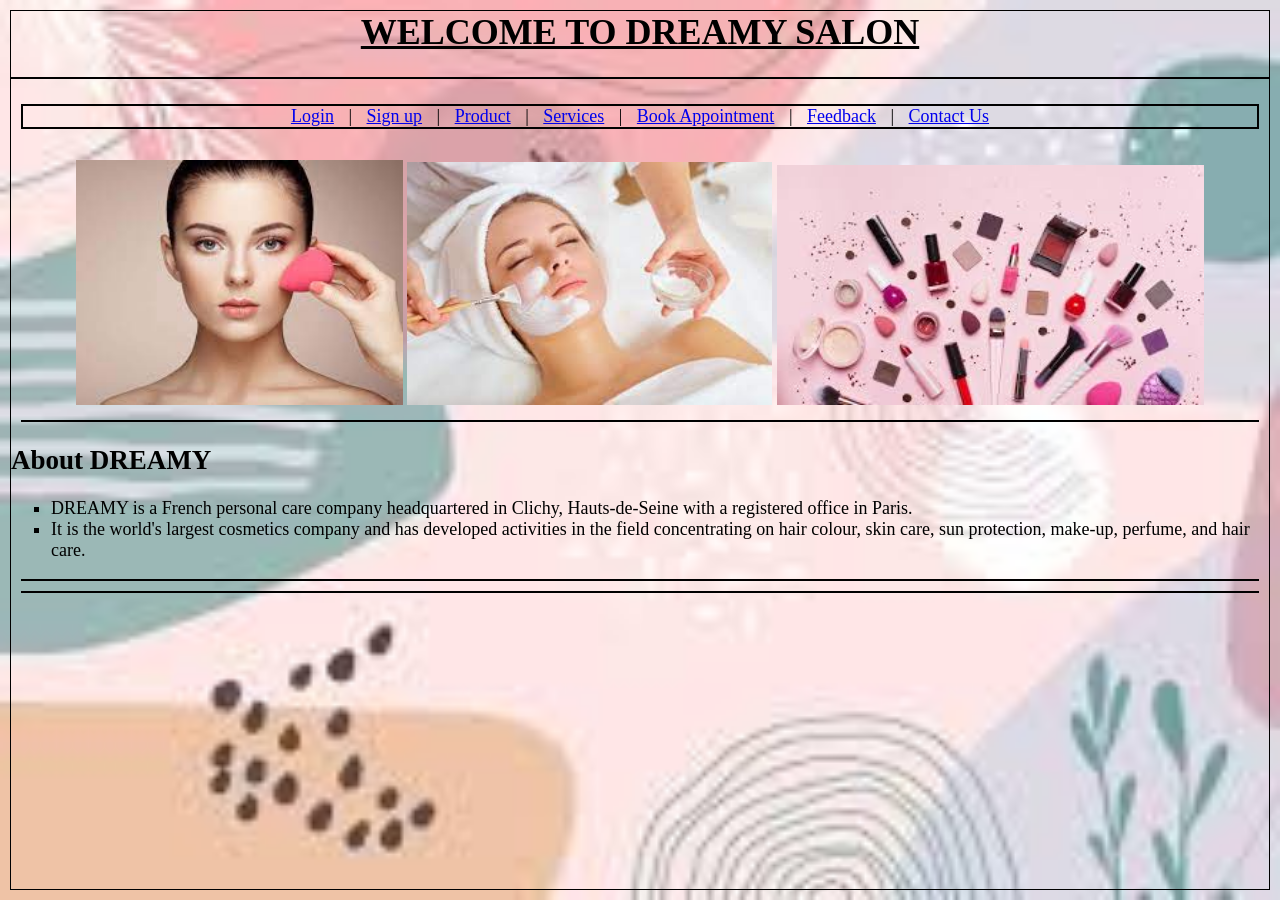
<file: index.html>
<html>
<head><title>Home</title>
<link rel="stylesheet" type="text/css" href="style.css">
</head>
<body style="border:1px solid #000">
    <center>
        <h1><u>WELCOME TO DREAMY SALON</u></h1>
        <hr noshade height="20">
    <div>
        <nav>
            <a href="login.html">Login</a> |
            <a href="signup.html">Sign up</a> |
            <a href="products.html">Product</a> |
            <a href="service.html">Services</a> |
            <a href="book.html">Book Appointment</a> |
            <a href="feedback.html">Feedback</a> |
            <a href="contact.html">Contact Us</a>
        </nav><br>
    </div>
        <section>
        <img src="b1.jpg" style="width: 26%">
        <img src="b2.jpg" style="width: 29%">
        <img src="b3.jpg" style="width: 34%">
        </section>
    </center>
    <p>
        <h2>About DREAMY</h2>
        <ul type="square">
        <li>DREAMY is a French personal care company headquartered in Clichy, 
        Hauts-de-Seine with a registered office in Paris.</li> 
        <li>It is the world's largest cosmetics company and has developed activities
        in the field concentrating on hair colour, skin care, sun protection, make-up,
        perfume, and hair care.</li>
        </ul>
    </p>
    <p>
        
    </p>
</body>
</html>
</file>
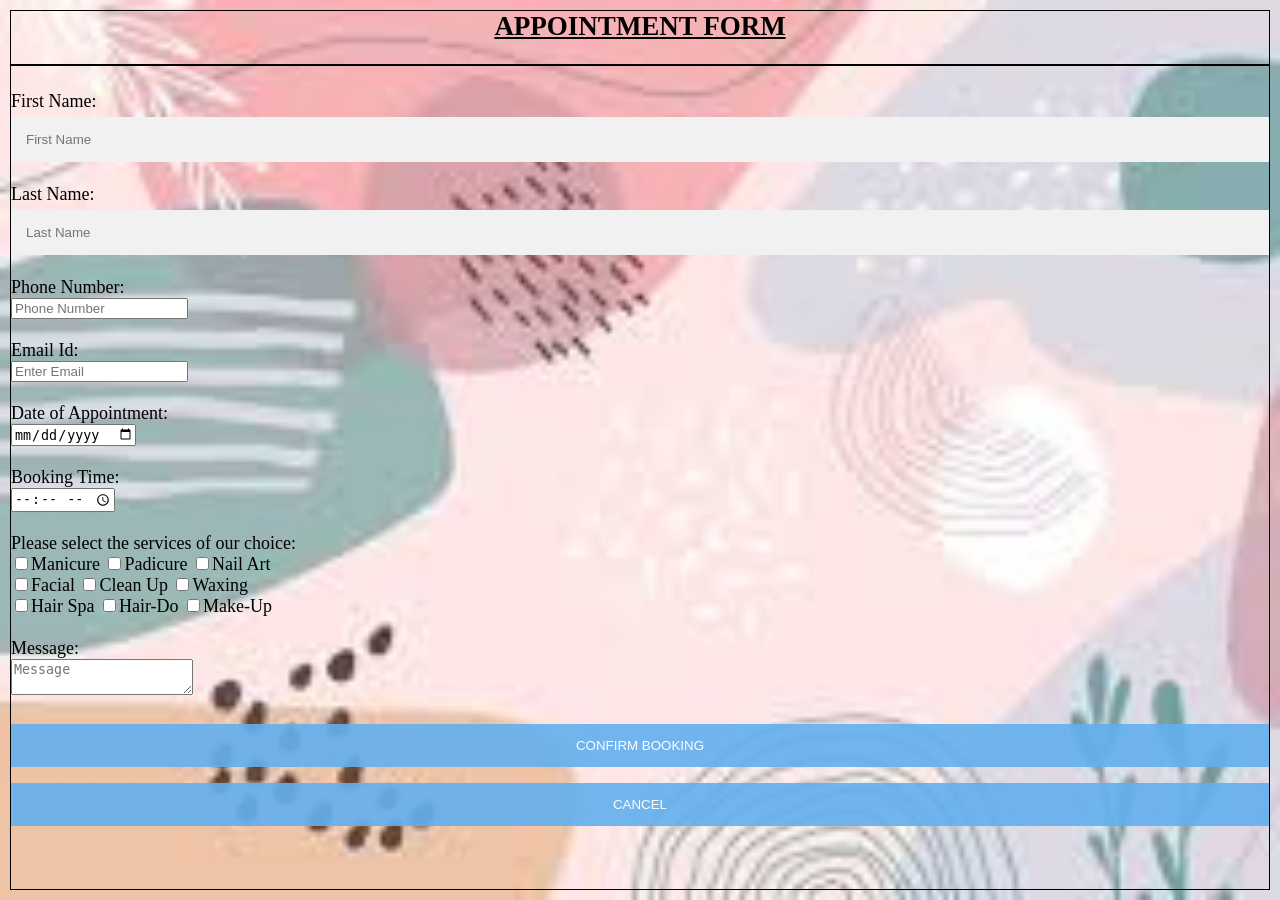
<file: book.html>
<html>
<head><title>Book Appointment</title>
<link rel="stylesheet" type="text/css" href="style.css">
</head>
<body style="border:1px solid #000">
<div>
<div class="row">
    <div>
        <div class="col-12">
            <center><h2><u>APPOINTMENT FORM</u></h2></center>
            <hr noshade height="20">
        </div>
<form action="">
<div class="row g-3">
    <div class="col-md-6">
        First Name:<br>
        <input type="text" class="form-control" placeholder="First Name">
    </div>
    <div class="col-md-6">
        Last Name:<br>
        <input type="text" class="form-control" placeholder="Last Name">
    </div>
    <div class="col-md-6">
        Phone Number:<br>
        <input type="tel" class="form-control" placeholder="Phone Number">
    </div><br>
    <div class="col-md-6">
        Email Id:<br>
        <input type="email" class="form-control" placeholder="Enter Email">
    </div><br>
    <div class="col-md-6">
        Date of Appointment:<br>
        <input type="date" class="form-control" placeholder="Enter Date"> 
    </div><br>
    <div class="col-md-6">
        Booking Time:<br>
        <input type="time" class="form-control" placeholder="Enter Time">
    </div>
    <br>
    <div class="col-12">
        Please select the services of our choice:
        <br>
        <input type="checkbox">Manicure
        <input type="checkbox">Padicure
        <input type="checkbox">Nail Art<br>
        <input type="checkbox">Facial
        <input type="checkbox">Clean Up
        <input type="checkbox">Waxing<br>
        <input type="checkbox">Hair Spa
        <input type="checkbox">Hair-Do
        <input type="checkbox">Make-Up
    </div><br>
    <div class="col-12">
        Message:<br>
        <textarea class="form-control" placeholder="Message"></textarea>
    </div><br>
    <div class="col-12 mt-5">                        
        <button type="submit">CONFIRM BOOKING</button>
        <button type="button">CANCEL</button>
    </div>
</div>
</form>
</div>
</div>
</div>
</body>
</html>
</file>
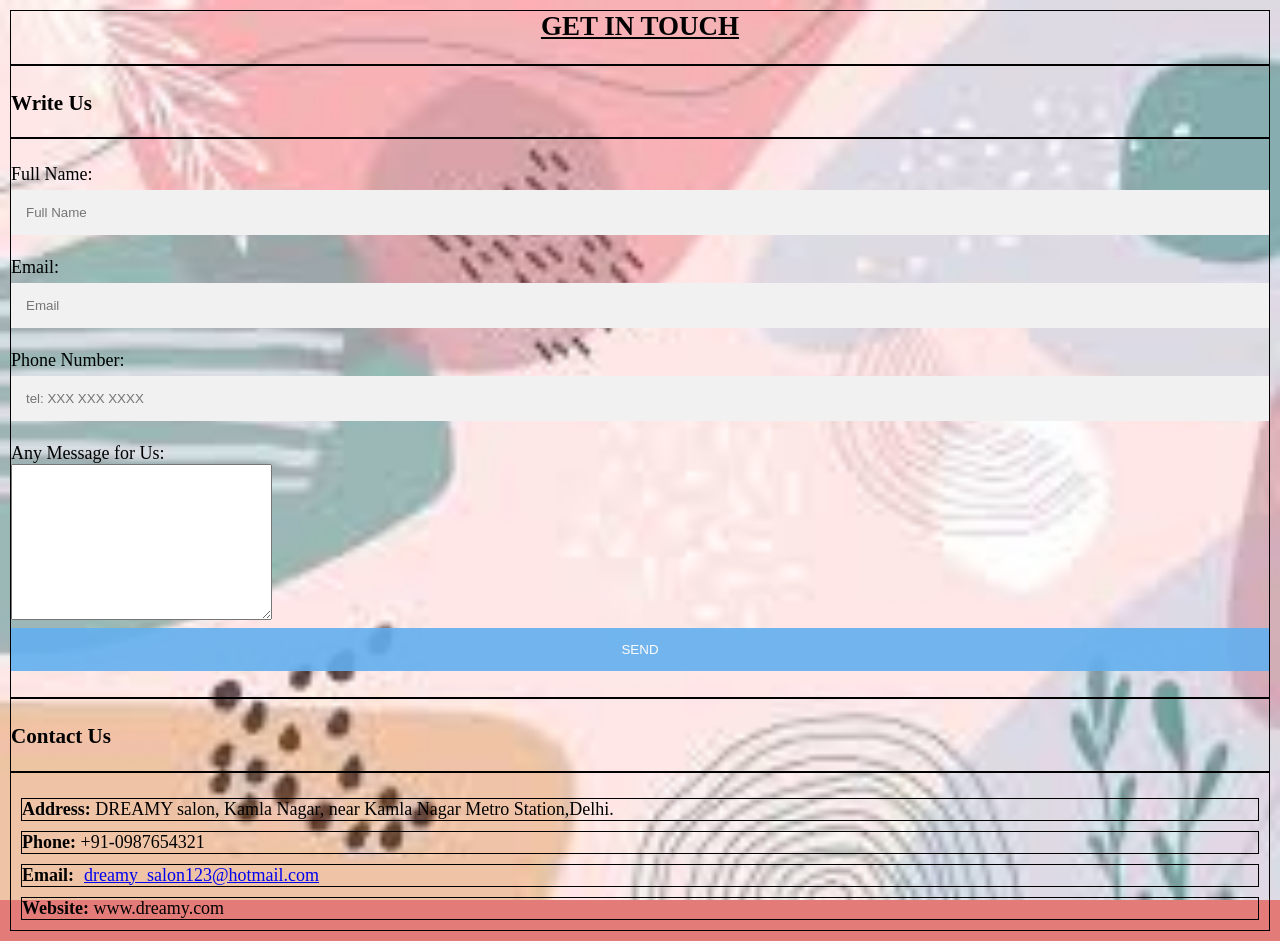
<file: contact.html>
<html>
<head><title>Contact Us</title>
    <link rel="stylesheet" type="text/css" href="style.css">
</head>
<body style="border:1px solid #000">
    <div>
        <center><h2><u>GET IN TOUCH</u></h2></center>
        <hr noshade height="20">
        <div class="contact-info">
            <form action="">
            <h3>Write Us</h3>
            <hr noshade height="20">
            Full Name:<br>
                <input type="text" name="fullname" id="fullname" placeholder="Full Name" required>
            Email:<br>
                <input type="text" name="email" id="email" placeholder="Email" required><br>
            Phone Number:<br>
                <input type="text" name="tel" id="tel" placeholder="tel: XXX XXX XXXX" required><br>
            Any Message for Us:<br>
                <textarea name="msg" id="msg" cols="30" rows="10" placeholder="Your Message Here...">
                </textarea>
            <br>
                <button type="submit">SEND</button>
            </form>
            <hr noshade height="20">
            <div class="details">
            <h3>Contact Us</h3>
            <hr noshade height="20">
            <div>
                <div class="contact-items">
                    <p><strong>Address:</strong> DREAMY salon, Kamla Nagar,
                        near Kamla Nagar Metro Station,Delhi. </p>
                </div>
                <div class="contact-items">
                    <p><strong>Phone:</strong> +91-0987654321</p>
                </div>
                <div class="contact-items">
                    <p><strong>Email:</strong><a href="mailto:dreamy_salon123@hotmail.com">dreamy_salon123@hotmail.com
                    </a></p>
                </div>
                <div class="contact-items">
                    <p><strong>Website:</strong> www.dreamy.com</p>
                </div>
                </div>
            </div>
        </div>
    </div>
</body>
</html>
</file>
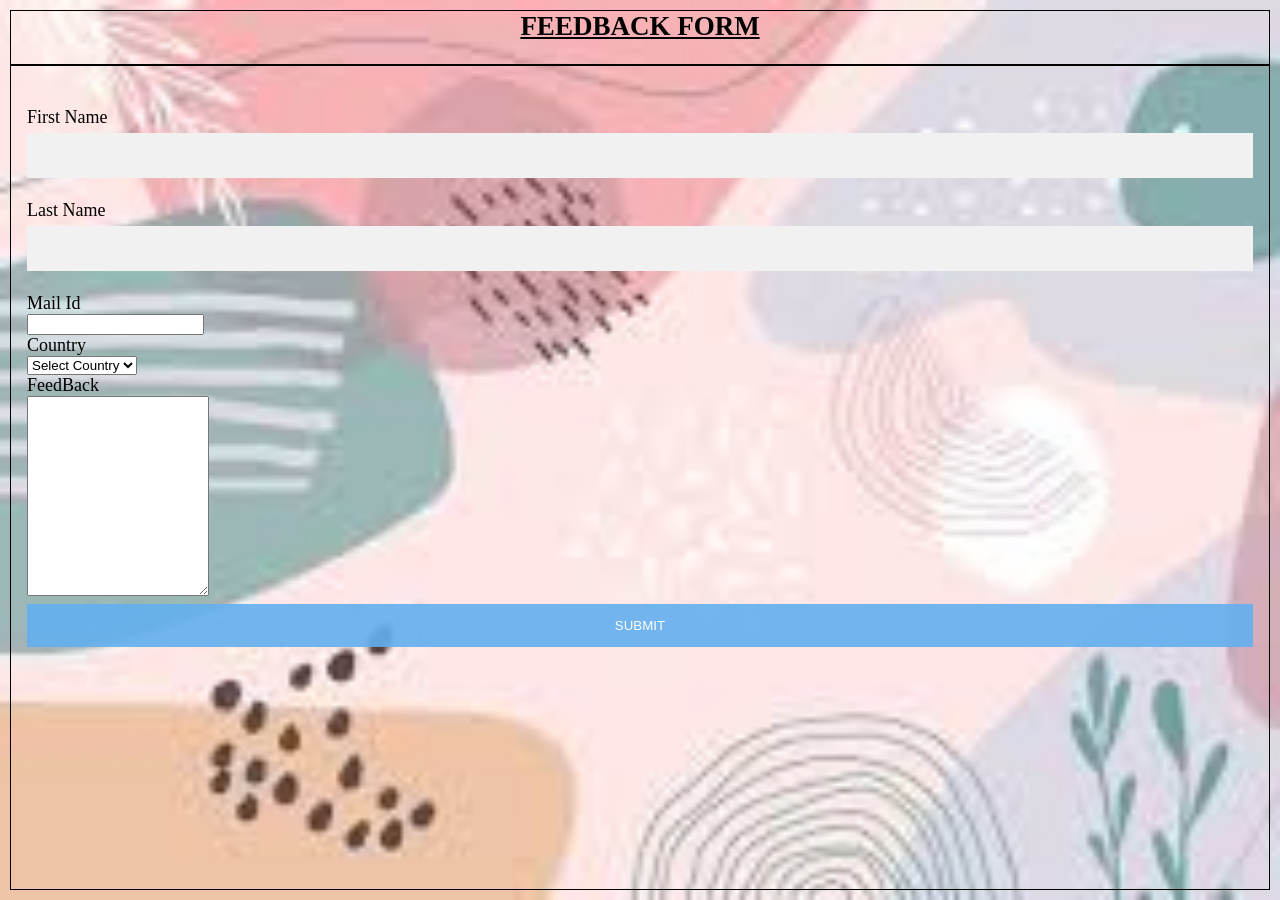
<file: feedback.html>
<html>    
<head><title>Feedback</title> 
<link rel="stylesheet" type="text/css" href="style.css">          
</head>    
<body style="border:1px solid #000">    
<center><h2><u>FEEDBACK FORM</u></h2></center>
<hr noshade height="20">
<div class="container">    
  <form>    
    <div class="row">    
      <div class="col-25">    
        <label for="fname">First Name</label>    
      </div>    
      <div class="col-75">    
        <input type="text" id="fname" name="firstname">    
      </div>    
    </div>    
    <div class="row">    
      <div class="col-25">    
        <label for="lname">Last Name</label>    
      </div>    
      <div class="col-75">    
        <input type="text" id="lname" name="lastname">    
      </div>    
    </div>    
    <div class="row">    
        <div class="col-25">    
          <label for="email">Mail Id</label>    
        </div>    
        <div class="col-75">    
          <input type="email" id="email" name="mailid">    
        </div>    
      </div>    
    <div class="row">    
      <div class="col-25">    
        <label for="country">Country</label>    
      </div>    
      <div class="col-75">    
        <select id="country" name="country">    
          <option value="none">Select Country</option>    
          <option value="australia">Australia</option>    
          <option value="canada">Canada</option>    
          <option value="usa">USA</option>    
          <option value="russia">Russia</option>    
          <option value="japan">Japan</option>    
          <option value="india">India</option>    
          <option value="china">China</option>    
        </select>    
      </div>    
    </div>    
    <div class="row">    
      <div class="col-25">    
        <label for="feed_back">FeedBack</label>    
      </div>    
      <div class="col-75">    
        <textarea id="subject" name="subject" placeholder="Write something.." style="height:200px">
        </textarea>    
      </div>    
    </div>    
    <div class="row">    
      <button type="submit" class="subbtn">SUBMIT</button>    
    </div>    
  </form>    
</div>     
</body>    
</html>
</file>
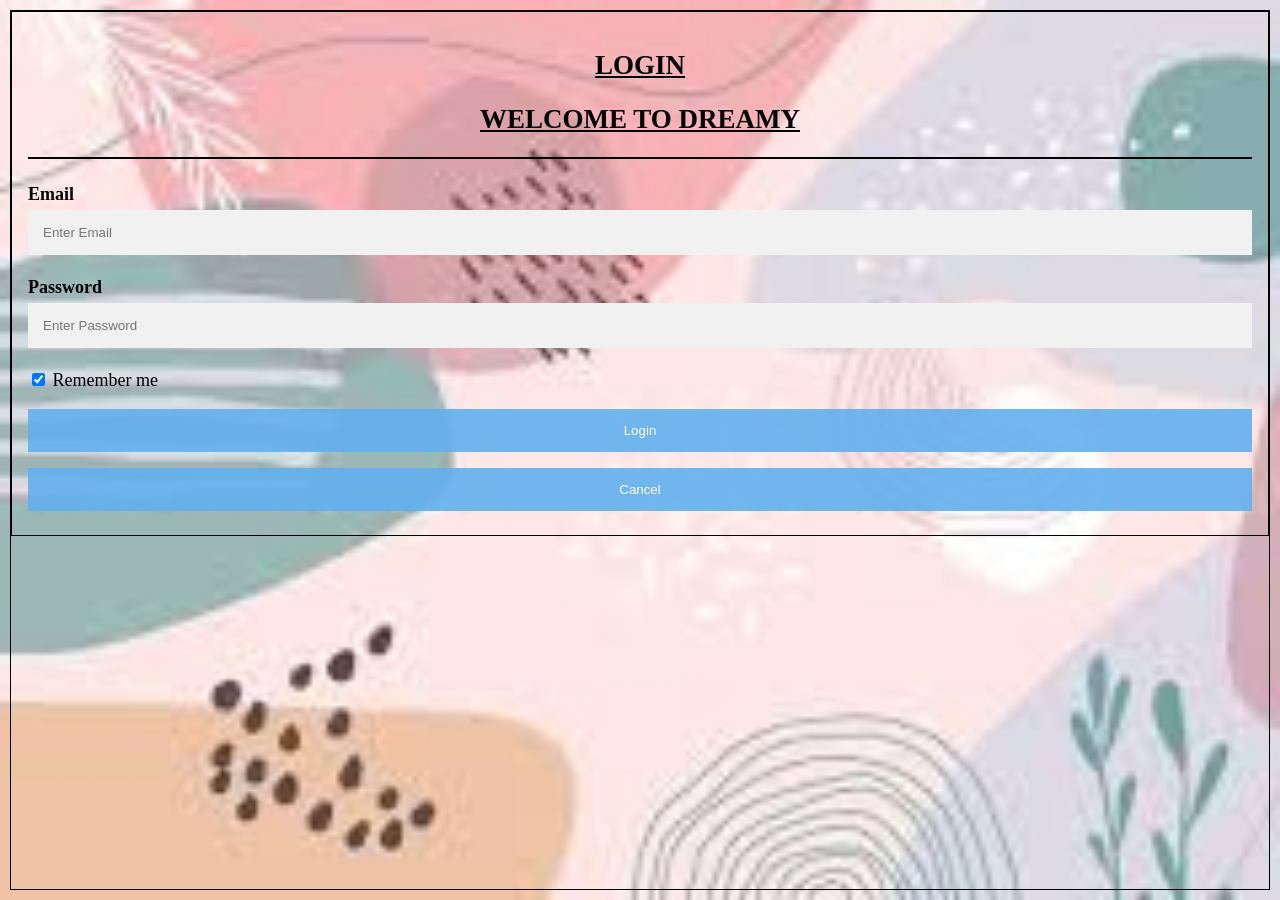
<file: login.html>
<html>
<head><title>Login</title>
<link rel="stylesheet" type="text/css" href="style.css">
</head>
<body>
<form style="border:1px solid #000">
  <div class="container">
<center><u>
    <h2>LOGIN</h2>
    <h2>WELCOME TO DREAMY</h2></u>
</center>
    <hr noshade height="20">

    <label for="email"><b>Email</b></label>
    <input type="text" placeholder="Enter Email" name="email" required>

    <label for="psw"><b>Password</b></label>
    <input type="password" placeholder="Enter Password" name="psw" required>

    <label>
      <input type="checkbox" checked="checked" name="remember" style="margin-bottom:15px"> Remember me
    </label>

    <div class="clearfix">
      <button type="submit" class="loginbtn">Login</button>
      <button type="button" class="cancelbtn" >Cancel</button>
    </div>
  </div>
</form>
</body>
</html>
</file>
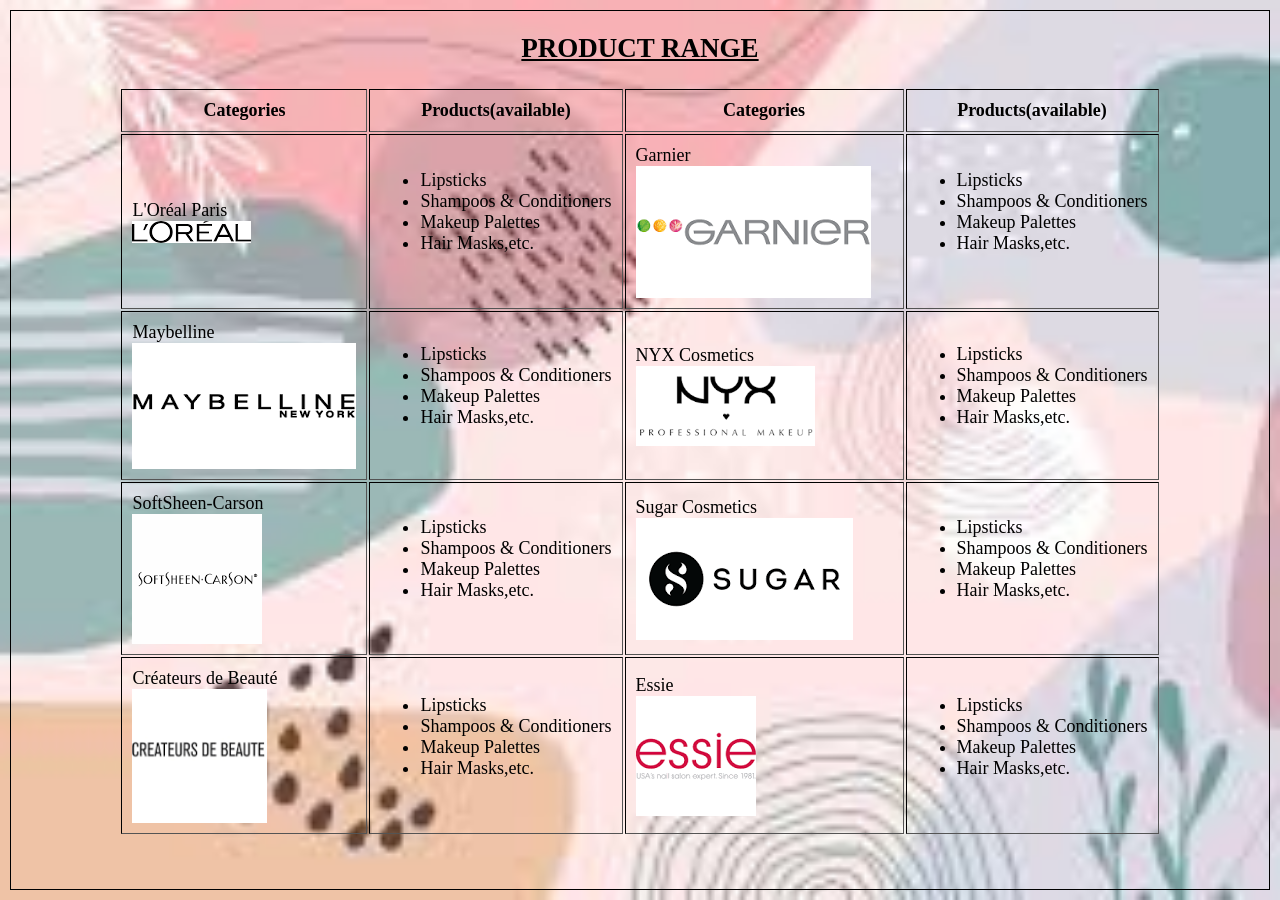
<file: products.html>
<html>
<head><title>Products</title>
<link rel="stylesheet" type="text/css" href="style.css">
</head>
<body style="border:1px solid #000">
    <center>
    <table border="3" cellpadding="10">
        <caption><h2><B><U>PRODUCT RANGE</U></B></h2></caption>
        <th><b>Categories</b></th>
        <th><b>Products(available)</b></th>
        <th><b>Categories</b></th>
        <th><b>Products(available)</b></th>
        <tr>
            <td>L'Oréal Paris<br>
                <img src="p1.png">
            </td>
            <td>
                <ul type="disc">
                    <li>Lipsticks</li>
                    <li>Shampoos & Conditioners</li>
                    <li>Makeup Palettes</li>
                    <li>Hair Masks,etc.</li>
                </ul>
            </td>
            <td>Garnier<br>
                <img src="p2.png">
            </td>
            <td>
                <ul type="disc">
                    <li>Lipsticks</li>
                    <li>Shampoos & Conditioners</li>
                    <li>Makeup Palettes</li>
                    <li>Hair Masks,etc.</li>
                </ul>
            </td>
        </tr>
        <tr>
            <td>Maybelline<br>
                <img src="p3.png">
            </td>
            <td>
                <ul type="disc">
                    <li>Lipsticks</li>
                    <li>Shampoos & Conditioners</li>
                    <li>Makeup Palettes</li>
                    <li>Hair Masks,etc.</li>
                </ul>
            </td>
            <td>NYX Cosmetics<br>
                <img src="p4.png" width="70%">
            </td>
            <td>
                <ul type="disc">
                    <li>Lipsticks</li>
                    <li>Shampoos & Conditioners</li>
                    <li>Makeup Palettes</li>
                    <li>Hair Masks,etc.</li>
                </ul>
            </td>
        </tr>
        <tr>
            <td>SoftSheen-Carson<br>
                <img src="p5.png">
            </td>
            <td>
                <ul type="disc">
                    <li>Lipsticks</li>
                    <li>Shampoos & Conditioners</li>
                    <li>Makeup Palettes</li>
                    <li>Hair Masks,etc.</li>
                </ul>
            </td>
            <td>Sugar Cosmetics<br>
                <img src="p6.png">
            </td>
            <td>
                <ul type="disc">
                    <li>Lipsticks</li>
                    <li>Shampoos & Conditioners</li>
                    <li>Makeup Palettes</li>
                    <li>Hair Masks,etc.</li>
                </ul>
            </td>
        </tr>
        <tr>
            <td>Créateurs de Beauté<br>
                <img src="p7.png" width="60%">
            </td>
            <td>
                <ul type="disc">
                    <li>Lipsticks</li>
                    <li>Shampoos & Conditioners</li>
                    <li>Makeup Palettes</li>
                    <li>Hair Masks,etc.</li>
                </ul>
            </td>
            <td>Essie<br>
                <img src="p8.png">
            </td>
            <td>
                <ul type="disc">
                    <li>Lipsticks</li>
                    <li>Shampoos & Conditioners</li>
                    <li>Makeup Palettes</li>
                    <li>Hair Masks,etc.</li>
                </ul>
            </td>
        </tr>
    </table>
   </center>

</body>
</html>
</file>
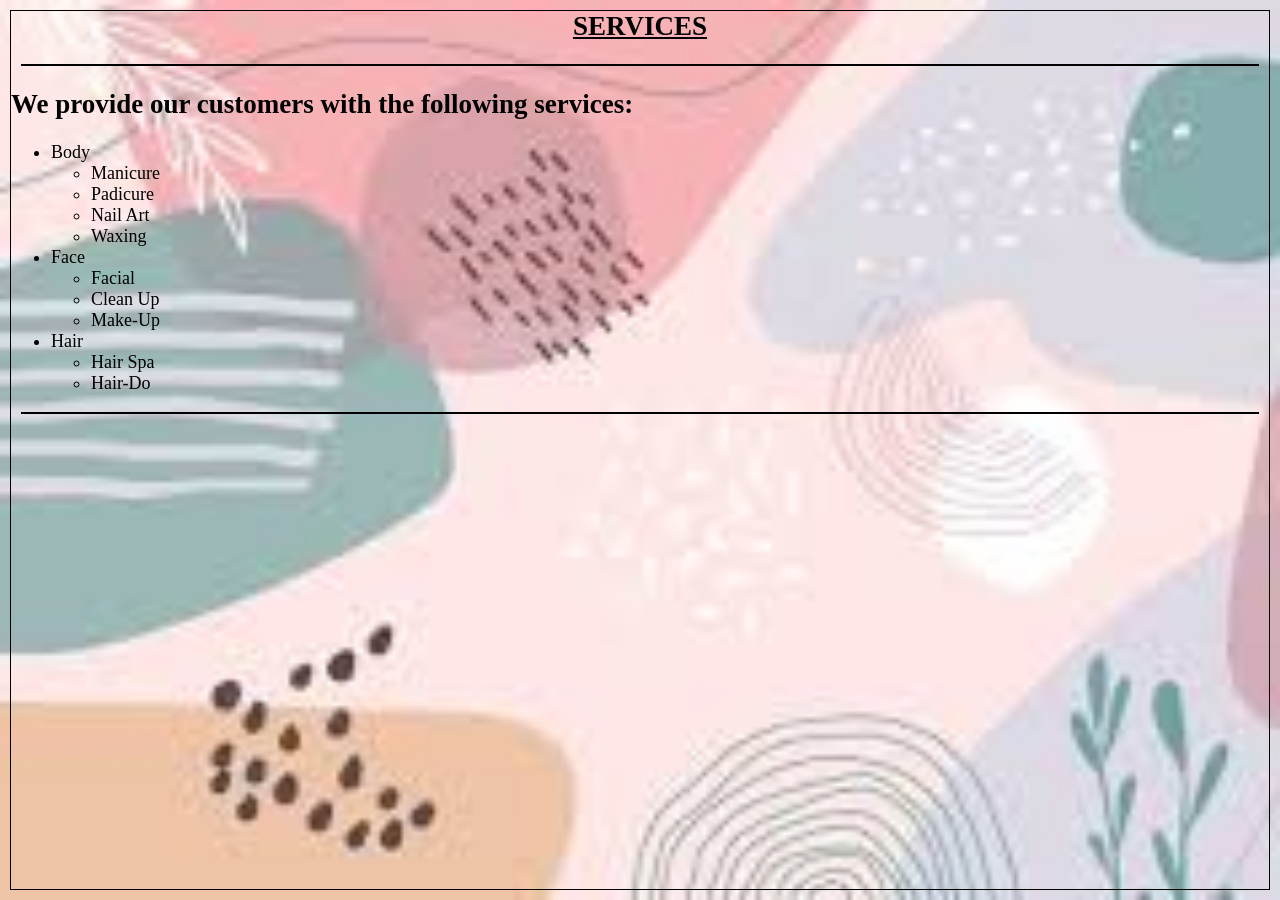
<file: service.html>
<html>
<head><title>Services</title>
    <link rel="stylesheet" type="text/css" href="style.css">
</head>
<body style="border:1px solid #000">
    <div>
        <center><h2><u>SERVICES</u></h2></center>
        <p>
            <h2> We provide our customers with the following services:</h2>
            <div>
            <ul type="disc">
            <li>Body</li>
                <ul>
                    <li>Manicure</li>
                    <li>Padicure</li>
                    <li>Nail Art</li>
                    <li>Waxing</li>
                </ul>
            <li>Face</li>
            <ul>
                <li>Facial</li>
                <li>Clean Up</li>
                <li>Make-Up</li>
            </ul>
            <li>Hair</li>
            <ul>
                <li>Hair Spa</li>
                <li>Hair-Do</li>
            </ul>
            </ul>
            </div>
        </p>
    </div>
</body>
</html>
</file>
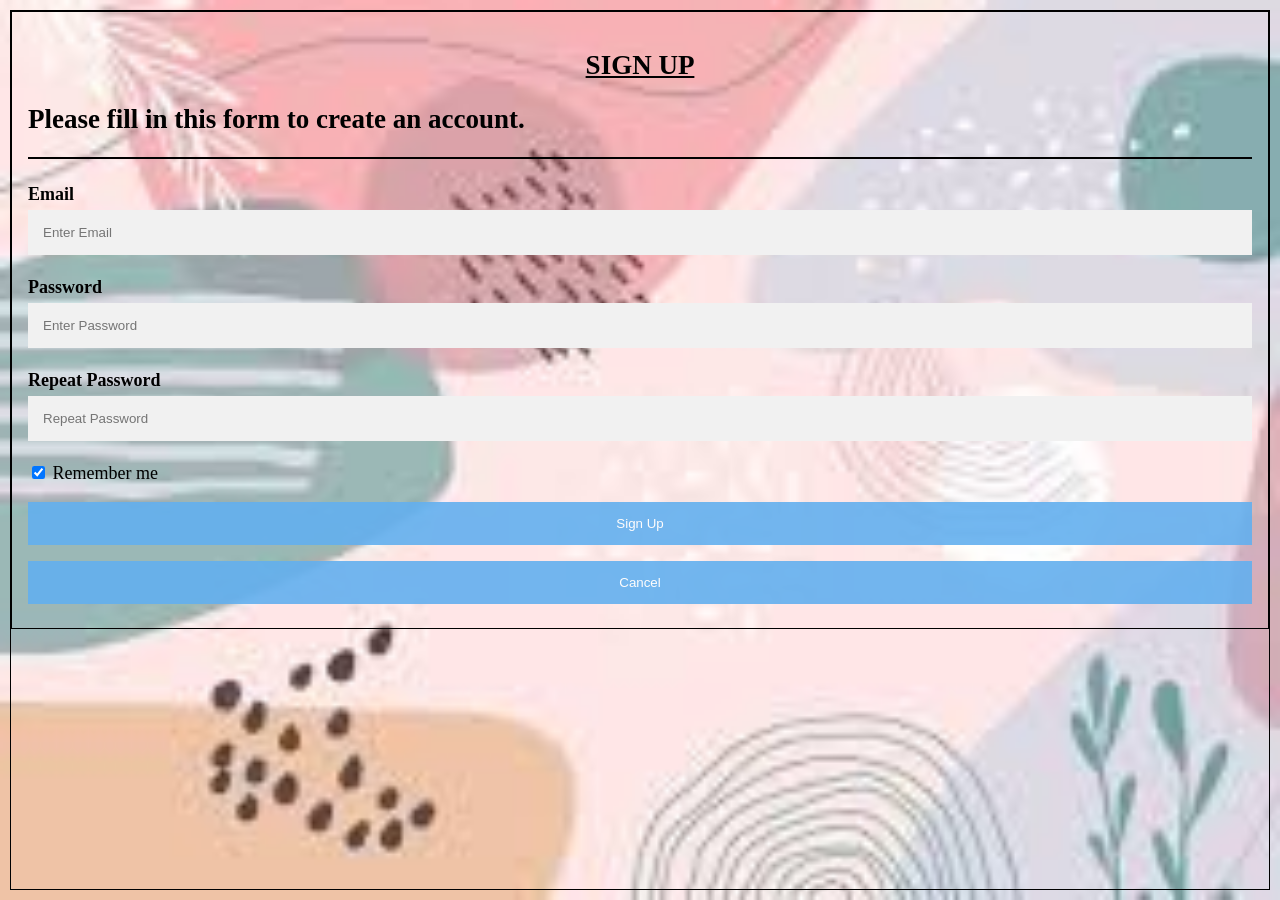
<file: signup.html>
<html>
<head><title>Sign Up</title>
<link rel="stylesheet" type="text/css" href="style.css">
</head>
<body>
<form style="border:1px solid #000">
  <div class="container">
    <center><h2><u>SIGN UP</u></h2></center>
    <h2>Please fill in this form to create an account.</h2>
    <hr noshade height="20">

    <label for="email"><b>Email</b></label>
    <input type="text" placeholder="Enter Email" name="email" required>

    <label for="psw"><b>Password</b></label>
    <input type="password" placeholder="Enter Password" name="psw" required>

    <label for="psw-repeat"><b>Repeat Password</b></label>
    <input type="password" placeholder="Repeat Password" name="psw-repeat" required>

    <label>
      <input type="checkbox" checked="checked" name="remember" style="margin-bottom:15px"> Remember me
    </label>

    <div class="clearfix">
      <button type="submit" class="signupbtn">Sign Up</button>
      <button type="button" class="cancelbtn">Cancel</button>
    </div>
  </div>
</form>
</body>
</html>
</file>
<file: style.css>
* {box-sizing: border-box}

input[type=text], input[type=password] 
{
  width: 100%;
  padding: 15px;
  margin: 5px 0 22px 0;
  display: inline-block;
  border: none;
  background: #f1f1f1;
}

input[type=text]:focus, input[type=password]:focus 
{
  background-color: #ddd;
  outline: none;
}

hr 
{
  border: 1px solid #000000;
  margin-bottom: 25px;
}

button 
{
  background-color: #63b0ef;
  color: white;
  padding: 14px 20px;
  margin: 8px 0;
  border: none;
  cursor: pointer;
  width: 100%;
  opacity: 0.9;
}

button:hover 
{
  opacity:1;
}

.container 
{
  padding: 16px;
}

.clearfix::after 
{
  content: "";
  clear: both;
  display: table;
}

h1
{
  font-family: serif;
  text-align: center;
}

nav
{
  border: 2px solid #000000;
  margin: 10px;
}

a
{
  margin: 10px;
}

body,p
{
  background-color: #e37c78;
  background-image: url('bg.jpg');
  background-repeat: no-repeat;
  background-attachment: fixed;  
  background-size: cover;
  font-size: large;
  border:1px solid rgb(0, 0, 0);
  margin: 10px;
}

table,caption
{
  border: #000000;
  font-size: large  ;
}
</file>
